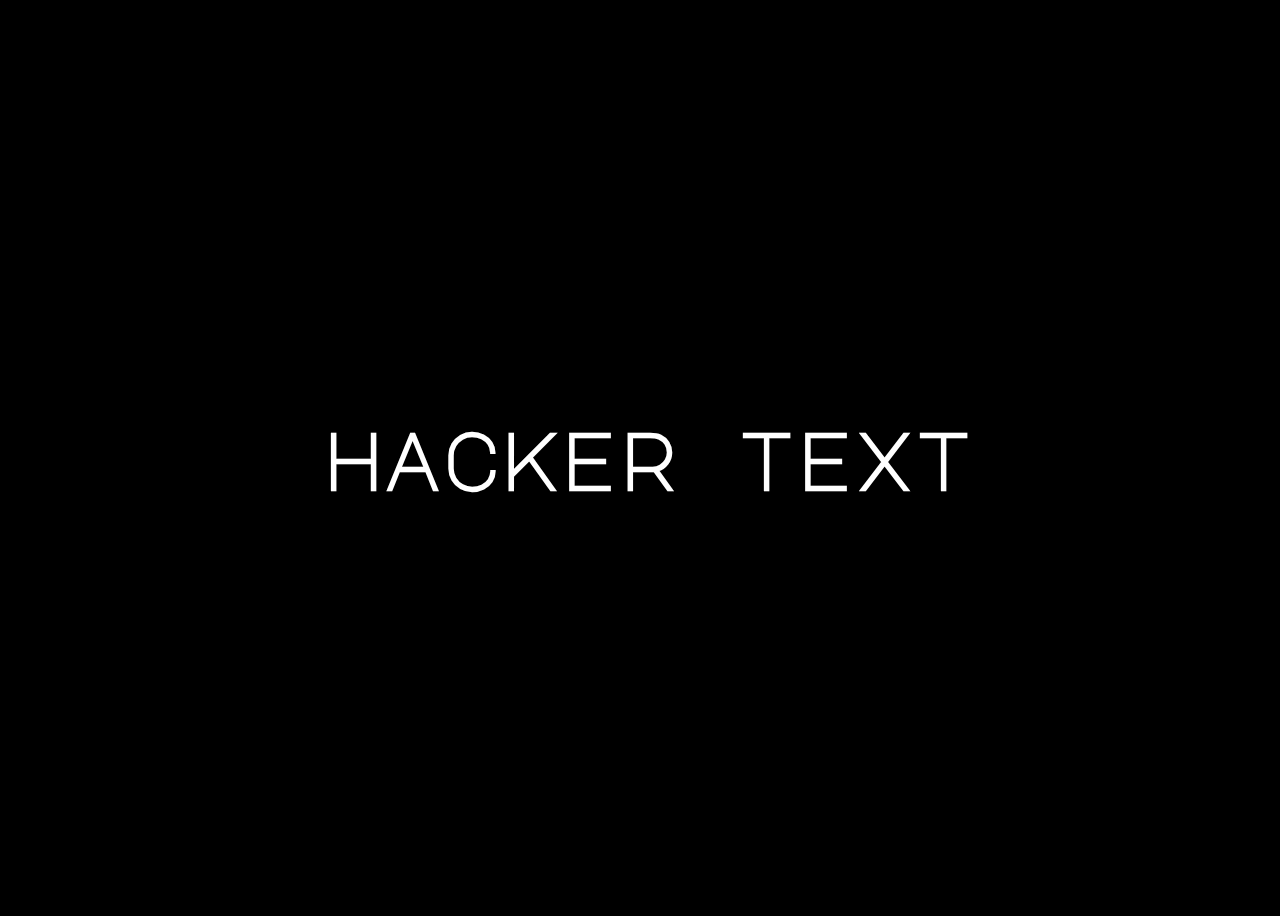
<file: hacker-text/index.html>
<!DOCTYPE html>
<html>
    <head>
        <title>Hacker Text</title>
        <link rel="stylesheet" href="style.css" />
    </head>
    <body>
        <h1>hacker text</h1>
    </body>
    <script src="script.js"></script>
</html>
</file>
<file: hacker-text/style.css>
@import url("https://fonts.googleapis.com/css2?family=Major+Mono+Display&display=swap");

body {
  width: 100vw;
  height: 100vh;
  background-color: black;
  display: flex;
  justify-content: center;
  align-items: center;
}

h1 {
  color: white;
  font-family: "Major Mono Display", monospace;
  font-size: 5rem;
}
</file>
